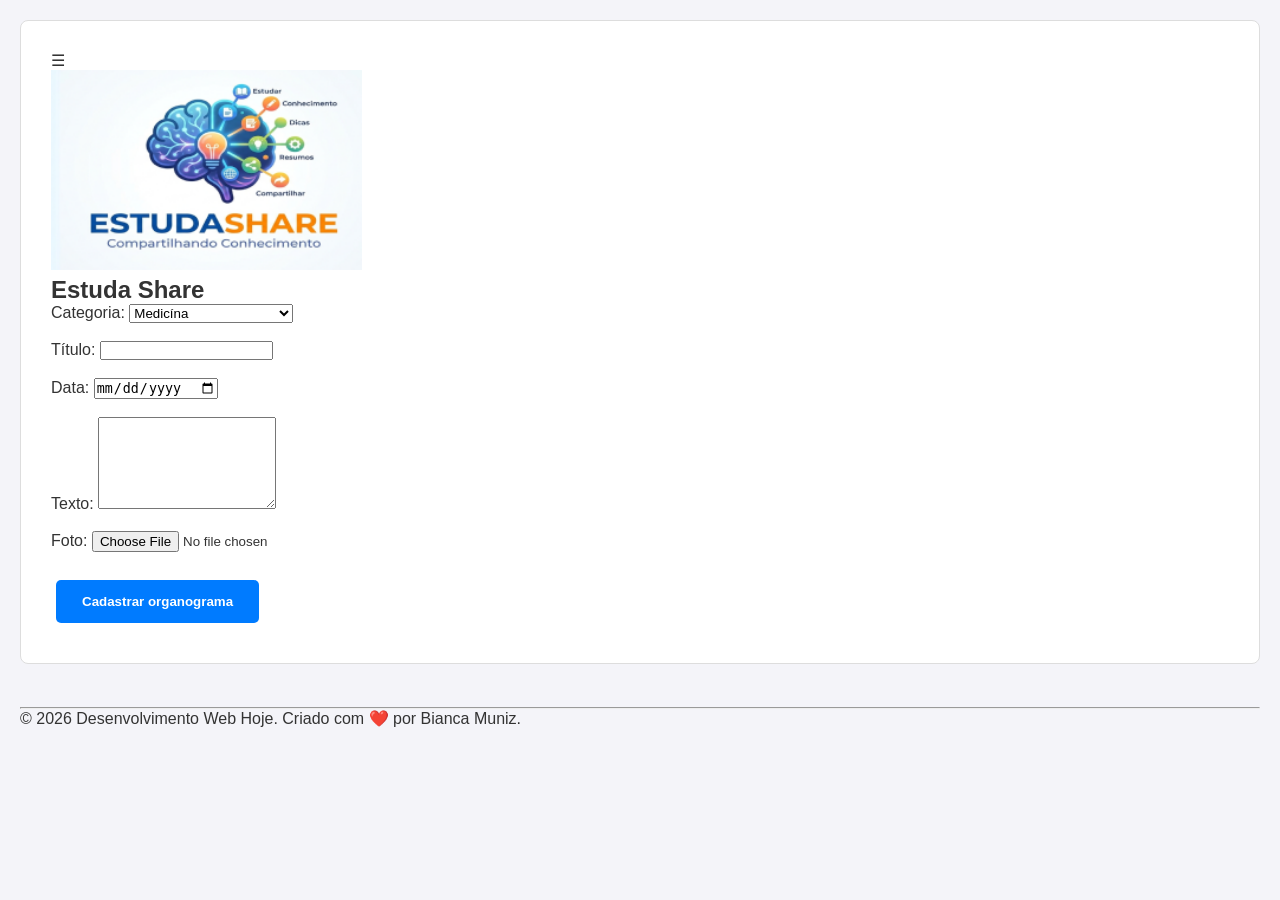
<file: Cadastro.html>
<!DOCTYPE html>
<html lang="pt-br">

<head>
  <meta charset="UTF-8" />
  <title>Estuda Share</title>
 <link rel="stylesheet" type="text/css" href="style.css" />
</head>

<body>
  <section>
 <nav>
  <input type="checkbox" id="menu-toggle" hidden>
  
  <label for="menu-toggle" class="menu-icon-open">☰</label>

  <ul class="menu-links">
    <label for="menu-toggle" class="menu-icon-close">✕</label>
    
    <li><a href="index.html">🏠Início</a></li>
    <li><a href="Explorar.html">📝Explorar</a></li>
    <li><a href="Forum.html">📝Fórum</a></li>
    <li><a href="MeuPerfil.html">👤Meu perfil</a></li>
	<li><a href="Adm.html">👤Adm </a></li>
    </ul>
</nav>
  
  <h1>
    <div>
    <img src="logo.jpg" height= "200">
    </div>
    Estuda Share
  </h1>

<div>
    <label for="categoria">Categoria:</label>
    <select id="categoria" name="categoria" required>
      <option value="Medicína">Medicína</option>
      <option value="Direito">Direito</option>
      <option value="Ciências da Comutação">Ciências da Comutação</option>
      <option value="Administração">Administração</option>
      <option value="Letras">Letras</option>
      <option value="Agricultura">Agricultura</option>
      
      
    </select>
  </div>
<br>
  <div>
    <label for="titulo">Título:</label>
    <input type="text" id="titulo" name="titulo" required>
  </div>
<br>
  <div>
    <label for="data">Data:</label>
    <input type="date" id="data" name="data" required>
  </div>
<br>
  <div>
    <label for="texto">Texto:</label>
    <textarea id="texto" name="texto" rows="6" required></textarea>
  </div>
<br> 
  <div>
    <label for="foto">Foto:</label>
    <input type="file" id="foto" name="foto" accept="image/*" required>
  </div>
    
<p> &nbsp </p>
  <button type="submit">Cadastrar organograma</button>
</form>
    
  </section>
    
</body>
    
    
    <p> &nbsp </p> <hr>
    <footer>
      © 2026 Desenvolvimento Web Hoje.
Criado com ❤️ por Bianca Muniz.
      </footer>

</html>
</file>
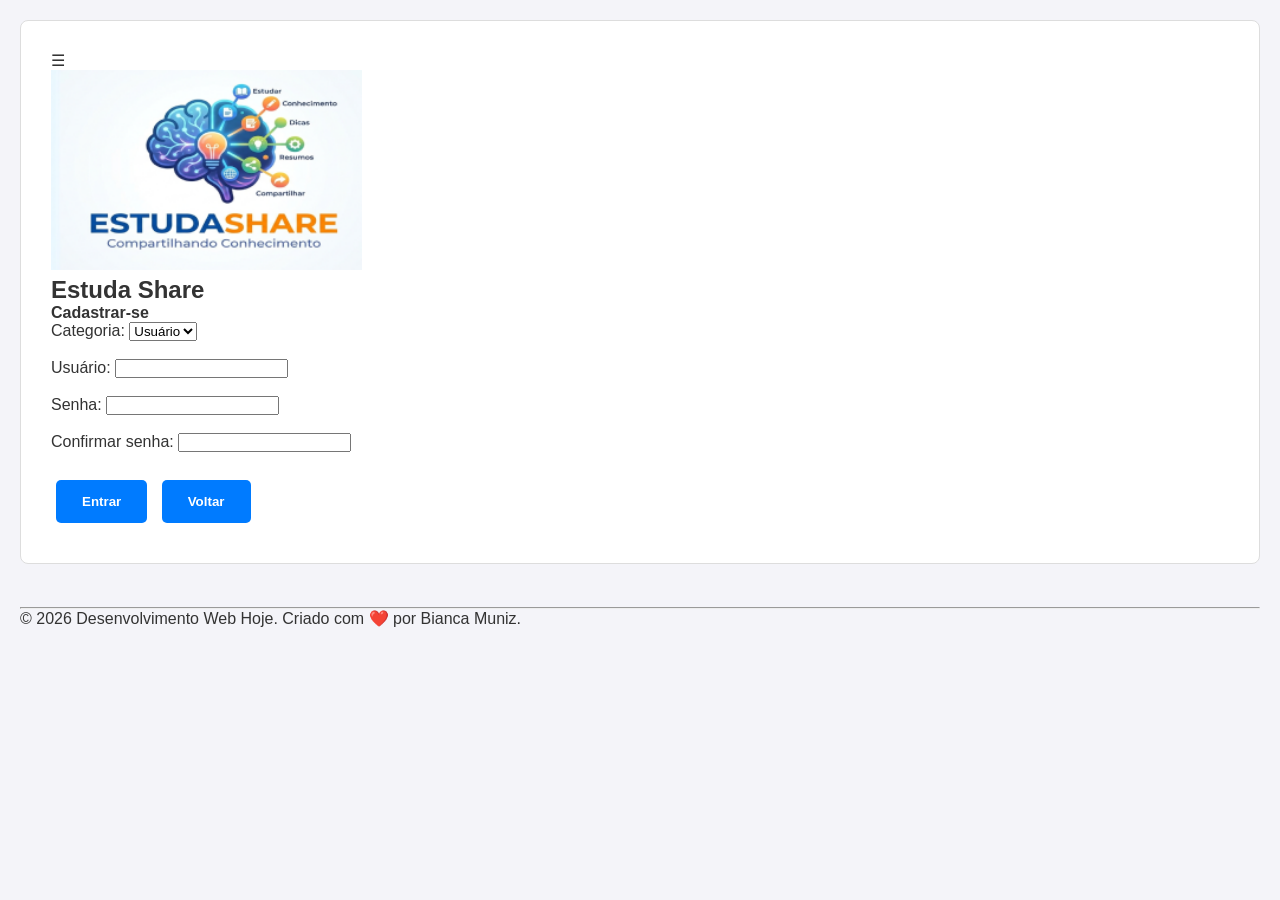
<file: LoginNovoUsuário.html>
<!DOCTYPE html>
<html lang="pt-br">

<head>
  <meta charset="UTF-8" />
  <title>Estuda Share</title>
 <link rel="stylesheet" type="text/css" href="style.css" />
</head>

<body>
  <section>
 <nav>
  <input type="checkbox" id="menu-toggle" hidden>
  
  <label for="menu-toggle" class="menu-icon-open">☰</label>

  <ul class="menu-links">
    <label for="menu-toggle" class="menu-icon-close">✕</label>
    
    <li><a href="index.html">🏠Início</a></li>
    <li><a href="Explorar.html">📝Explorar</a></li>
    <li><a href="Forum.html">📝Fórum</a></li>
    <li><a href="MeuPerfil.html">👤Meu perfil</a></li>
	<li><a href="Adm.html">👤Adm </a></li>
    </ul>
</nav>
  
  <h1>
    <div>
    <img src="logo.jpg" height= "200">
    </div>
    Estuda Share
  </h1>
    <h4>
Cadastrar-se
  </h4>
<div>
    <label for="categoria">Categoria:</label>
    <select id="categoria" name="categoria" required>
      <option value="Usuário">Usuário</option>
    </select>
  </div>

    <br>
 <form action="/login" method="POST">
  <div>
    <label for="usuario">Usuário:</label>
    <input type="text" id="usuario" name="usuario" required>
  </div>
  <br>
  <div>
    <label for="senha">Senha:</label>
    <input type="password" id="senha" name="senha" required>
     </div>
    <br>
    <div>
      <label for="senha">Confirmar senha:</label>
    <input type="password" id="senha" name="senha" required>
  </div>
    
<br>
  <button type="submit">Entrar</button>
  
    <a href="Inicial.html" > <button type="submit">Voltar</button> </a>
  
  
</form>
    
  </section>
    
</body>
    
    
    <p> &nbsp </p> <hr>
    <footer>
      © 2026 Desenvolvimento Web Hoje.
Criado com ❤️ por Bianca Muniz.
      </footer>

</html>
</file>
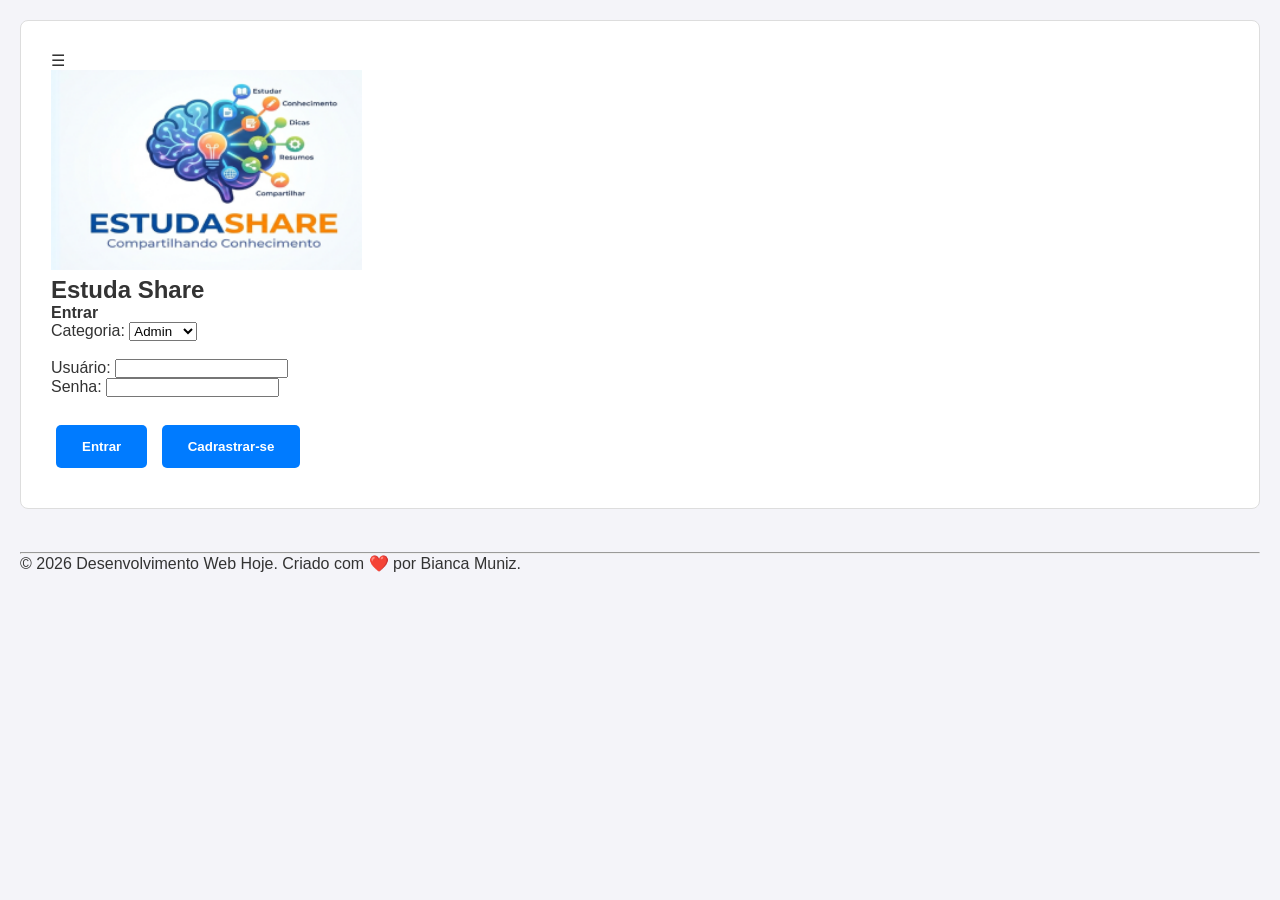
<file: LoginUsuário.html>
<!DOCTYPE html>
<html lang="pt-br">

<head>
  <meta charset="UTF-8" />
  <title>Estuda Share</title>
 <link rel="stylesheet" type="text/css" href="style.css" />
</head>

<body>
  <section>
 <nav>
  <input type="checkbox" id="menu-toggle" hidden>
  
  <label for="menu-toggle" class="menu-icon-open">☰</label>

  <ul class="menu-links">
    <label for="menu-toggle" class="menu-icon-close">✕</label>
    
    <li><a href="index.html">🏠Início</a></li>
    <li><a href="Explorar.html">📝Explorar</a></li>
    <li><a href="Forum.html">📝Fórum</a></li>
    <li><a href="MeuPerfil.html">👤Meu perfil</a></li>
	<li><a href="Adm.html">👤Adm </a></li>
    </ul>
</nav>
  
  <h1>
    <div>
    <img src="logo.jpg" height= "200">
    </div>
    Estuda Share
  </h1>
    <h4>
Entrar
  </h4>
<div>
    <label for="categoria">Categoria:</label>
    <select id="categoria" name="categoria" required>
      <option value="Admin">Admin</option>
      <option value="Usuário">Usuário</option>
    </select>
  </div>

    <br>
 <form action="/login" method="POST">
  <div>
    <label for="usuario">Usuário:</label>
    <input type="text" id="usuario" name="usuario" required>
  </div>
  
  <div>
    <label for="senha">Senha:</label>
    <input type="password" id="senha" name="senha" required>
  </div>
    
<br>
  <button type="submit">Entrar</button>
    <button type="submit">Cadrastrar-se</button>
</form>
    
  </section>
    
</body>
    
    
    <p> &nbsp </p> <hr>
    <footer>
      © 2026 Desenvolvimento Web Hoje.
Criado com ❤️ por Bianca Muniz.
      </footer>

</html>
</file>
<file: style.css>
:root {
  
  --color-primary: #007bff;
  --color-secondary: #6c757d;
  --color-bg: #f4f4f9;
  --color-text: #333;
  --color-white: #ffffff;
  --color-border: #ddd;


  --font-main: 'Segoe UI', Tahoma, Geneva, Verdana, sans-serif;
  --font-size-base: 16px;
  --font-weight-bold: 600;
}

* {
  margin: 0;
  padding: 0;
  box-sizing: border-box;
}

body {
  font-family: var(--font-main);
  background-color: var(--color-bg);
  color: var(--color-text);
  padding: 20px;
}

section {
  background: var(--color-white);
  border: 1px solid var(--color-border); 
  border-radius: 8px;
  margin-bottom: 25px; 
  padding: 30px;       
}



.menu-links {
  position: fixed;
  top: 0;
  left: -100%; 
  width: 250px;
  height: 100%;
  background: var(--color-white);
  z-index: 1000;
  padding-top: 60px;
  
}

.menu-icon-close {
  position: absolute;
  top: 20px;
  right: 20px;
  font-size: 25px;

}


#menu-toggle:checked ~ .menu-links {
  left: 0; /
}


.menu-links li a {
  display: block;
  padding: 15px 25px;
  text-decoration: none;
  color: var(--color-text);
  border-bottom: 1px solid var(--color-border);
}

button {
  background-color: var(--color-primary);
  color: var(--color-white);
  border: 2px solid transparent;
  padding: 12px 24px;
  border-radius: 5px;
  font-weight: var(--font-weight-bold);
  cursor: pointer;
  transition: 0.2s;
  margin: 10px 5px;
}

button:hover {
  background-color: var(--color-white);
  color: var(--color-primary);
  border-color: var(--color-primary);
}
</file>
